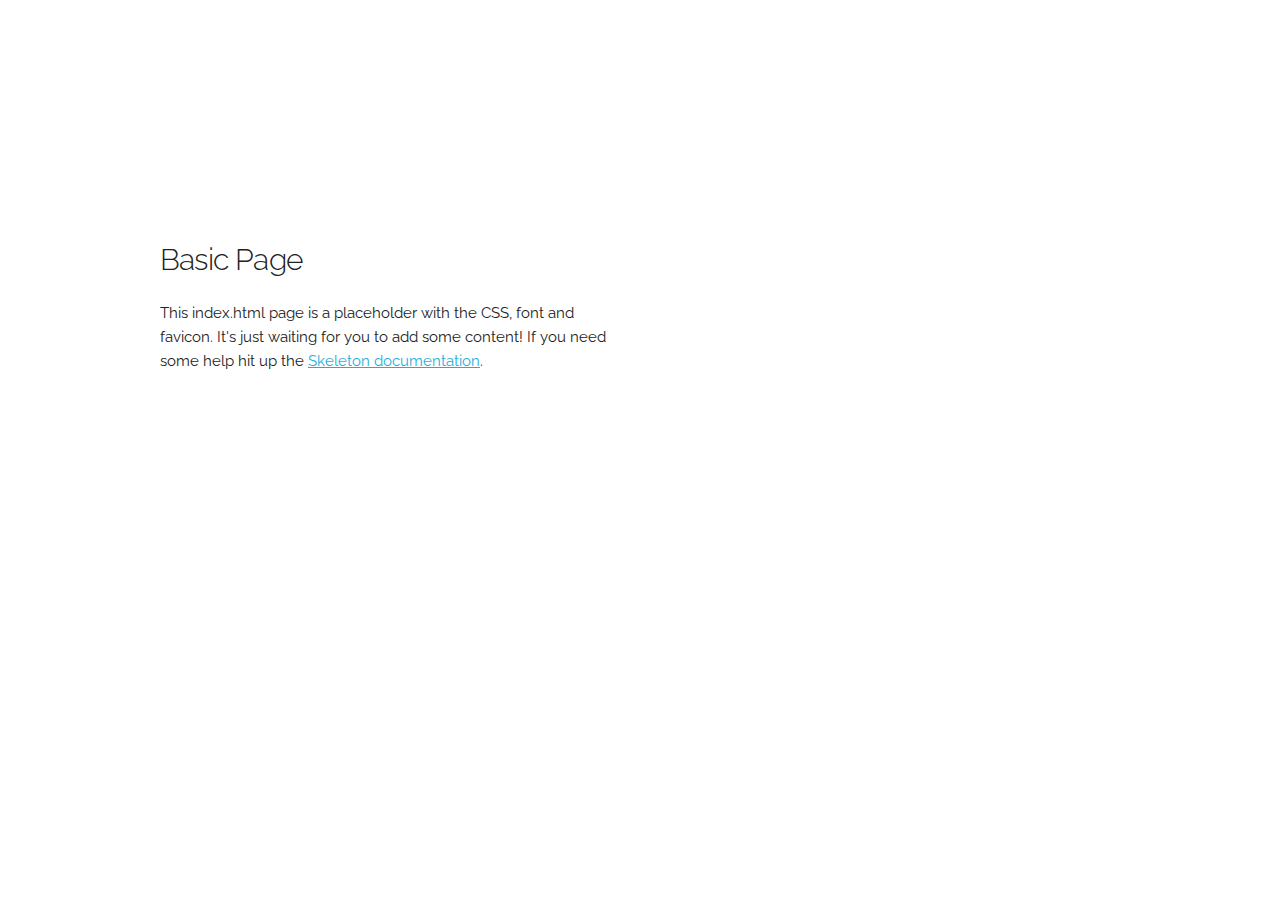
<file: index.html>
<!DOCTYPE html>
<html lang="en">

  <head>

  <!-- Basic Page Needs
  –––––––––––––––––––––––––––––––––––––––––––––––––– -->
  <meta charset="utf-8">
  <title>Your page title here :)</title>
  <meta name="description" content="">
  <meta name="author" content="">

  <!-- Mobile Specific Metas
  –––––––––––––––––––––––––––––––––––––––––––––––––– -->
  <meta name="viewport" content="width=device-width, initial-scale=1">

  <!-- FONT
  –––––––––––––––––––––––––––––––––––––––––––––––––– -->
  <link href="//fonts.googleapis.com/css?family=Raleway:400,300,600" rel="stylesheet" type="text/css">

  <!-- CSS
  –––––––––––––––––––––––––––––––––––––––––––––––––– -->
  <link rel="stylesheet" href="css/normalize.css">
  <link rel="stylesheet" href="css/skeleton.css">

  <!-- Favicon
  –––––––––––––––––––––––––––––––––––––––––––––––––– -->
  <link rel="icon" type="image/png" href="images/favicon.png">

</head>
<body>

  <!-- Primary Page Layout
  –––––––––––––––––––––––––––––––––––––––––––––––––– -->
  <div class="container">
    <div class="row">
      <div class="one-half column" style="margin-top: 25%">
        <h4>Basic Page</h4>
        <p>This index.html page is a placeholder with the CSS, font and favicon. It's just waiting for you to add some content! If you need some help hit up the <a href="http://www.getskeleton.com">Skeleton documentation</a>.</p>
      </div>
    </div>
  </div>

<!-- End Document
  –––––––––––––––––––––––––––––––––––––––––––––––––– -->
</body>
</html>
</file>
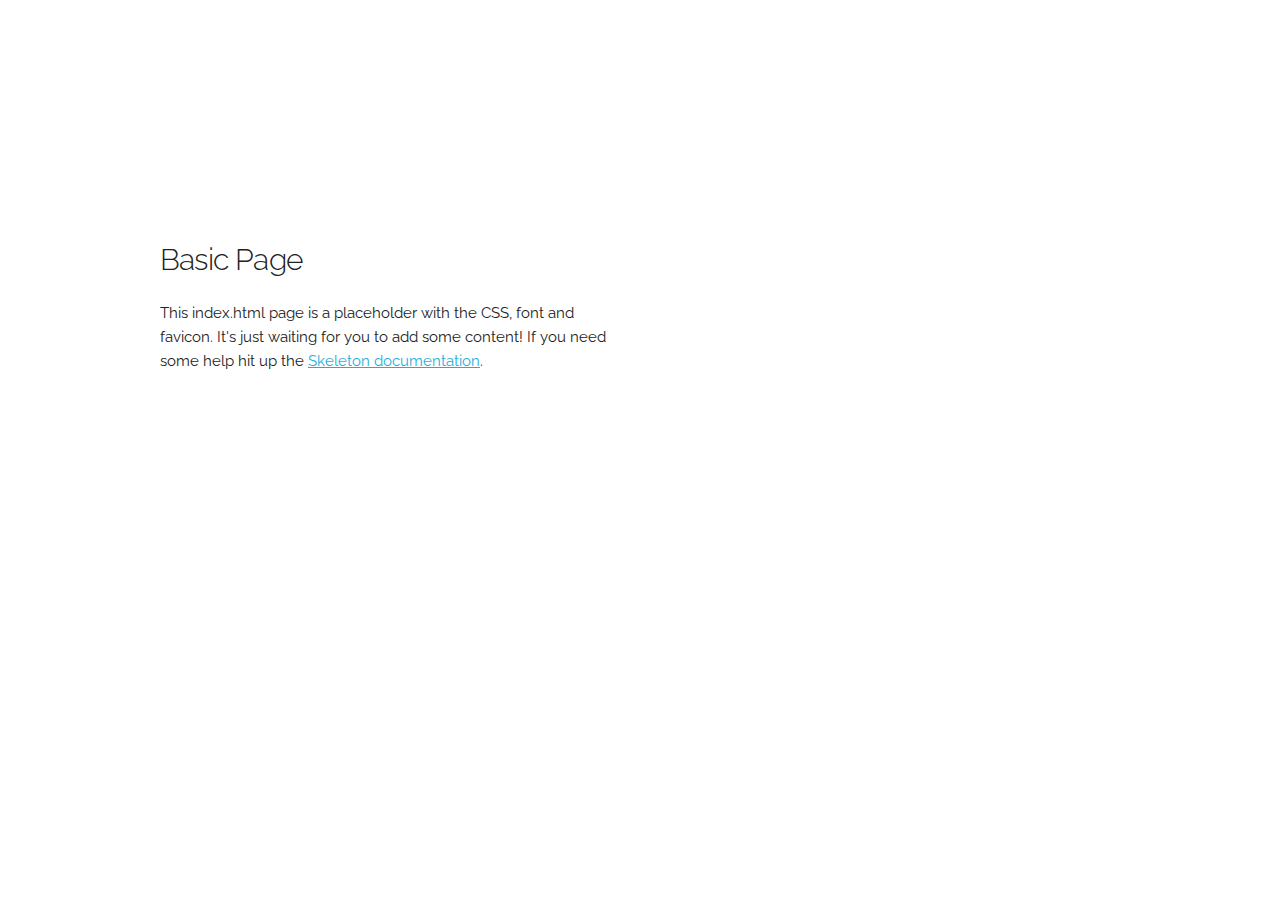
<file: Skeleton-2.0.4/index.html>
<!DOCTYPE html>
<html lang="en">
<head>

  <!-- Basic Page Needs
  –––––––––––––––––––––––––––––––––––––––––––––––––– -->
  <meta charset="utf-8">
  <title>Your page title here :)</title>
  <meta name="description" content="">
  <meta name="author" content="">

  <!-- Mobile Specific Metas
  –––––––––––––––––––––––––––––––––––––––––––––––––– -->
  <meta name="viewport" content="width=device-width, initial-scale=1">

  <!-- FONT
  –––––––––––––––––––––––––––––––––––––––––––––––––– -->
  <link href="//fonts.googleapis.com/css?family=Raleway:400,300,600" rel="stylesheet" type="text/css">

  <!-- CSS
  –––––––––––––––––––––––––––––––––––––––––––––––––– -->
  <link rel="stylesheet" href="css/normalize.css">
  <link rel="stylesheet" href="css/skeleton.css">

  <!-- Favicon
  –––––––––––––––––––––––––––––––––––––––––––––––––– -->
  <link rel="icon" type="image/png" href="images/favicon.png">

</head>
<body>

  <!-- Primary Page Layout
  –––––––––––––––––––––––––––––––––––––––––––––––––– -->
  <div class="container">
    <div class="row">
      <div class="one-half column" style="margin-top: 25%">
        <h4>Basic Page</h4>
        <p>This index.html page is a placeholder with the CSS, font and favicon. It's just waiting for you to add some content! If you need some help hit up the <a href="http://www.getskeleton.com">Skeleton documentation</a>.</p>
      </div>
    </div>
  </div>

<!-- End Document
  –––––––––––––––––––––––––––––––––––––––––––––––––– -->
</body>
</html>
</file>
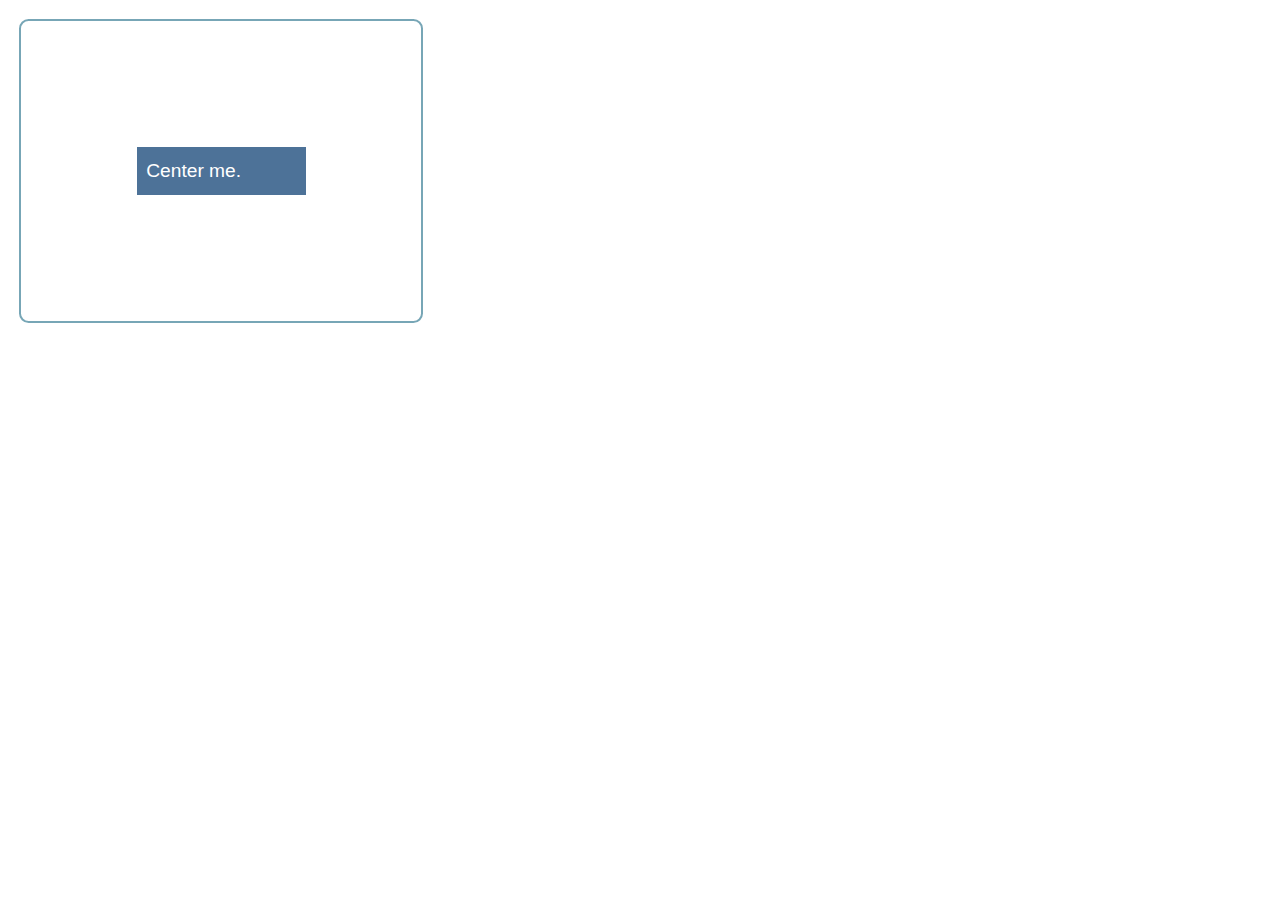
<file: task3.html>
<!doctype html>

<html lang="en">

<head>
    <meta charset="utf-8">
    <title>Flexbox: Task 3</title>


    <style>
        body {
            background-color: #fff;
            color: #333;
            font: 1.2em / 1.5 Helvetica Neue, Helvetica, Arial, sans-serif;
            padding: 1em;
            margin: 0;
        }

        .parent {
          border: 2px solid #77A6B6;
          border-radius: .5em;
          width: 400px;
          height: 300px;
          display: flex;
          align-items: center;
          justify-content: center;
        }

        .child {
          background-color: #4D7298; 
          color: #fff;
          padding: .5em;
          width: 150px;

        }
    </style>



</head>

<body>

  <div class="parent">
    <div class="child">Center me.</div>
  </div>

</body>

</html>
</file>
<file: css/skeleton.css>
/*
* Skeleton V2.0.4
* Copyright 2014, Dave Gamache
* www.getskeleton.com
* Free to use under the MIT license.
* http://www.opensource.org/licenses/mit-license.php
* 12/29/2014
*/


/* Table of contents
––––––––––––––––––––––––––––––––––––––––––––––––––
- Grid
- Base Styles
- Typography
- Links
- Buttons
- Forms
- Lists
- Code
- Tables
- Spacing
- Utilities
- Clearing
- Media Queries
*/


/* Grid
–––––––––––––––––––––––––––––––––––––––––––––––––– */
.container {
  position: relative;
  width: 100%;
  max-width: 960px;
  margin: 0 auto;
  padding: 0 20px;
  box-sizing: border-box; }
.column,
.columns {
  width: 100%;
  float: left;
  box-sizing: border-box; }

/* For devices larger than 400px */
@media (min-width: 400px) {
  .container {
    width: 85%;
    padding: 0; }
}

/* For devices larger than 550px */
@media (min-width: 550px) {
  .container {
    width: 80%; }
  .column,
  .columns {
    margin-left: 4%; }
  .column:first-child,
  .columns:first-child {
    margin-left: 0; }

  .one.column,
  .one.columns                    { width: 4.66666666667%; }
  .two.columns                    { width: 13.3333333333%; }
  .three.columns                  { width: 22%;            }
  .four.columns                   { width: 30.6666666667%; }
  .five.columns                   { width: 39.3333333333%; }
  .six.columns                    { width: 48%;            }
  .seven.columns                  { width: 56.6666666667%; }
  .eight.columns                  { width: 65.3333333333%; }
  .nine.columns                   { width: 74.0%;          }
  .ten.columns                    { width: 82.6666666667%; }
  .eleven.columns                 { width: 91.3333333333%; }
  .twelve.columns                 { width: 100%; margin-left: 0; }

  .one-third.column               { width: 30.6666666667%; }
  .two-thirds.column              { width: 65.3333333333%; }

  .one-half.column                { width: 48%; }

  /* Offsets */
  .offset-by-one.column,
  .offset-by-one.columns          { margin-left: 8.66666666667%; }
  .offset-by-two.column,
  .offset-by-two.columns          { margin-left: 17.3333333333%; }
  .offset-by-three.column,
  .offset-by-three.columns        { margin-left: 26%;            }
  .offset-by-four.column,
  .offset-by-four.columns         { margin-left: 34.6666666667%; }
  .offset-by-five.column,
  .offset-by-five.columns         { margin-left: 43.3333333333%; }
  .offset-by-six.column,
  .offset-by-six.columns          { margin-left: 52%;            }
  .offset-by-seven.column,
  .offset-by-seven.columns        { margin-left: 60.6666666667%; }
  .offset-by-eight.column,
  .offset-by-eight.columns        { margin-left: 69.3333333333%; }
  .offset-by-nine.column,
  .offset-by-nine.columns         { margin-left: 78.0%;          }
  .offset-by-ten.column,
  .offset-by-ten.columns          { margin-left: 86.6666666667%; }
  .offset-by-eleven.column,
  .offset-by-eleven.columns       { margin-left: 95.3333333333%; }

  .offset-by-one-third.column,
  .offset-by-one-third.columns    { margin-left: 34.6666666667%; }
  .offset-by-two-thirds.column,
  .offset-by-two-thirds.columns   { margin-left: 69.3333333333%; }

  .offset-by-one-half.column,
  .offset-by-one-half.columns     { margin-left: 52%; }

}


/* Base Styles
–––––––––––––––––––––––––––––––––––––––––––––––––– */
/* NOTE
html is set to 62.5% so that all the REM measurements throughout Skeleton
are based on 10px sizing. So basically 1.5rem = 15px :) */
html {
  font-size: 62.5%; }
body {
  font-size: 1.5em; /* currently ems cause chrome bug misinterpreting rems on body element */
  line-height: 1.6;
  font-weight: 400;
  font-family: "Raleway", "HelveticaNeue", "Helvetica Neue", Helvetica, Arial, sans-serif;
  color: #222; }


/* Typography
–––––––––––––––––––––––––––––––––––––––––––––––––– */
h1, h2, h3, h4, h5, h6 {
  margin-top: 0;
  margin-bottom: 2rem;
  font-weight: 300; }
h1 { font-size: 4.0rem; line-height: 1.2;  letter-spacing: -.1rem;}
h2 { font-size: 3.6rem; line-height: 1.25; letter-spacing: -.1rem; }
h3 { font-size: 3.0rem; line-height: 1.3;  letter-spacing: -.1rem; }
h4 { font-size: 2.4rem; line-height: 1.35; letter-spacing: -.08rem; }
h5 { font-size: 1.8rem; line-height: 1.5;  letter-spacing: -.05rem; }
h6 { font-size: 1.5rem; line-height: 1.6;  letter-spacing: 0; }

/* Larger than phablet */
@media (min-width: 550px) {
  h1 { font-size: 5.0rem; }
  h2 { font-size: 4.2rem; }
  h3 { font-size: 3.6rem; }
  h4 { font-size: 3.0rem; }
  h5 { font-size: 2.4rem; }
  h6 { font-size: 1.5rem; }
}

p {
  margin-top: 0; }


/* Links
–––––––––––––––––––––––––––––––––––––––––––––––––– */
a {
  color: #1EAEDB; }
a:hover {
  color: #0FA0CE; }


/* Buttons
–––––––––––––––––––––––––––––––––––––––––––––––––– */
.button,
button,
input[type="submit"],
input[type="reset"],
input[type="button"] {
  display: inline-block;
  height: 38px;
  padding: 0 30px;
  color: #555;
  text-align: center;
  font-size: 11px;
  font-weight: 600;
  line-height: 38px;
  letter-spacing: .1rem;
  text-transform: uppercase;
  text-decoration: none;
  white-space: nowrap;
  background-color: transparent;
  border-radius: 4px;
  border: 1px solid #bbb;
  cursor: pointer;
  box-sizing: border-box; }
.button:hover,
button:hover,
input[type="submit"]:hover,
input[type="reset"]:hover,
input[type="button"]:hover,
.button:focus,
button:focus,
input[type="submit"]:focus,
input[type="reset"]:focus,
input[type="button"]:focus {
  color: #333;
  border-color: #888;
  outline: 0; }
.button.button-primary,
button.button-primary,
input[type="submit"].button-primary,
input[type="reset"].button-primary,
input[type="button"].button-primary {
  color: #FFF;
  background-color: #33C3F0;
  border-color: #33C3F0; }
.button.button-primary:hover,
button.button-primary:hover,
input[type="submit"].button-primary:hover,
input[type="reset"].button-primary:hover,
input[type="button"].button-primary:hover,
.button.button-primary:focus,
button.button-primary:focus,
input[type="submit"].button-primary:focus,
input[type="reset"].button-primary:focus,
input[type="button"].button-primary:focus {
  color: #FFF;
  background-color: #1EAEDB;
  border-color: #1EAEDB; }


/* Forms
–––––––––––––––––––––––––––––––––––––––––––––––––– */
input[type="email"],
input[type="number"],
input[type="search"],
input[type="text"],
input[type="tel"],
input[type="url"],
input[type="password"],
textarea,
select {
  height: 38px;
  padding: 6px 10px; /* The 6px vertically centers text on FF, ignored by Webkit */
  background-color: #fff;
  border: 1px solid #D1D1D1;
  border-radius: 4px;
  box-shadow: none;
  box-sizing: border-box; }
/* Removes awkward default styles on some inputs for iOS */
input[type="email"],
input[type="number"],
input[type="search"],
input[type="text"],
input[type="tel"],
input[type="url"],
input[type="password"],
textarea {
  -webkit-appearance: none;
     -moz-appearance: none;
          appearance: none; }
textarea {
  min-height: 65px;
  padding-top: 6px;
  padding-bottom: 6px; }
input[type="email"]:focus,
input[type="number"]:focus,
input[type="search"]:focus,
input[type="text"]:focus,
input[type="tel"]:focus,
input[type="url"]:focus,
input[type="password"]:focus,
textarea:focus,
select:focus {
  border: 1px solid #33C3F0;
  outline: 0; }
label,
legend {
  display: block;
  margin-bottom: .5rem;
  font-weight: 600; }
fieldset {
  padding: 0;
  border-width: 0; }
input[type="checkbox"],
input[type="radio"] {
  display: inline; }
label > .label-body {
  display: inline-block;
  margin-left: .5rem;
  font-weight: normal; }


/* Lists
–––––––––––––––––––––––––––––––––––––––––––––––––– */
ul {
  list-style: circle inside; }
ol {
  list-style: decimal inside; }
ol, ul {
  padding-left: 0;
  margin-top: 0; }
ul ul,
ul ol,
ol ol,
ol ul {
  margin: 1.5rem 0 1.5rem 3rem;
  font-size: 90%; }
li {
  margin-bottom: 1rem; }


/* Code
–––––––––––––––––––––––––––––––––––––––––––––––––– */
code {
  padding: .2rem .5rem;
  margin: 0 .2rem;
  font-size: 90%;
  white-space: nowrap;
  background: #F1F1F1;
  border: 1px solid #E1E1E1;
  border-radius: 4px; }
pre > code {
  display: block;
  padding: 1rem 1.5rem;
  white-space: pre; }


/* Tables
–––––––––––––––––––––––––––––––––––––––––––––––––– */
th,
td {
  padding: 12px 15px;
  text-align: left;
  border-bottom: 1px solid #E1E1E1; }
th:first-child,
td:first-child {
  padding-left: 0; }
th:last-child,
td:last-child {
  padding-right: 0; }


/* Spacing
–––––––––––––––––––––––––––––––––––––––––––––––––– */
button,
.button {
  margin-bottom: 1rem; }
input,
textarea,
select,
fieldset {
  margin-bottom: 1.5rem; }
pre,
blockquote,
dl,
figure,
table,
p,
ul,
ol,
form {
  margin-bottom: 2.5rem; }


/* Utilities
–––––––––––––––––––––––––––––––––––––––––––––––––– */
.u-full-width {
  width: 100%;
  box-sizing: border-box; }
.u-max-full-width {
  max-width: 100%;
  box-sizing: border-box; }
.u-pull-right {
  float: right; }
.u-pull-left {
  float: left; }


/* Misc
–––––––––––––––––––––––––––––––––––––––––––––––––– */
hr {
  margin-top: 3rem;
  margin-bottom: 3.5rem;
  border-width: 0;
  border-top: 1px solid #E1E1E1; }


/* Clearing
–––––––––––––––––––––––––––––––––––––––––––––––––– */

/* Self Clearing Goodness */
.container:after,
.row:after,
.u-cf {
  content: "";
  display: table;
  clear: both; }


/* Media Queries
–––––––––––––––––––––––––––––––––––––––––––––––––– */
/*
Note: The best way to structure the use of media queries is to create the queries
near the relevant code. For example, if you wanted to change the styles for buttons
on small devices, paste the mobile query code up in the buttons section and style it
there.
*/


/* Larger than mobile */
@media (min-width: 400px) {}

/* Larger than phablet (also point when grid becomes active) */
@media (min-width: 550px) {}

/* Larger than tablet */
@media (min-width: 750px) {}

/* Larger than desktop */
@media (min-width: 1000px) {}

/* Larger than Desktop HD */
@media (min-width: 1200px) {}
</file>
<file: Skeleton-2.0.4/css/skeleton.css>
/*
* Skeleton V2.0.4
* Copyright 2014, Dave Gamache
* www.getskeleton.com
* Free to use under the MIT license.
* http://www.opensource.org/licenses/mit-license.php
* 12/29/2014
*/


/* Table of contents
––––––––––––––––––––––––––––––––––––––––––––––––––
- Grid
- Base Styles
- Typography
- Links
- Buttons
- Forms
- Lists
- Code
- Tables
- Spacing
- Utilities
- Clearing
- Media Queries
*/


/* Grid
–––––––––––––––––––––––––––––––––––––––––––––––––– */
.container {
  position: relative;
  width: 100%;
  max-width: 960px;
  margin: 0 auto;
  padding: 0 20px;
  box-sizing: border-box; }
.column,
.columns {
  width: 100%;
  float: left;
  box-sizing: border-box; }

/* For devices larger than 400px */
@media (min-width: 400px) {
  .container {
    width: 85%;
    padding: 0; }
}

/* For devices larger than 550px */
@media (min-width: 550px) {
  .container {
    width: 80%; }
  .column,
  .columns {
    margin-left: 4%; }
  .column:first-child,
  .columns:first-child {
    margin-left: 0; }

  .one.column,
  .one.columns                    { width: 4.66666666667%; }
  .two.columns                    { width: 13.3333333333%; }
  .three.columns                  { width: 22%;            }
  .four.columns                   { width: 30.6666666667%; }
  .five.columns                   { width: 39.3333333333%; }
  .six.columns                    { width: 48%;            }
  .seven.columns                  { width: 56.6666666667%; }
  .eight.columns                  { width: 65.3333333333%; }
  .nine.columns                   { width: 74.0%;          }
  .ten.columns                    { width: 82.6666666667%; }
  .eleven.columns                 { width: 91.3333333333%; }
  .twelve.columns                 { width: 100%; margin-left: 0; }

  .one-third.column               { width: 30.6666666667%; }
  .two-thirds.column              { width: 65.3333333333%; }

  .one-half.column                { width: 48%; }

  /* Offsets */
  .offset-by-one.column,
  .offset-by-one.columns          { margin-left: 8.66666666667%; }
  .offset-by-two.column,
  .offset-by-two.columns          { margin-left: 17.3333333333%; }
  .offset-by-three.column,
  .offset-by-three.columns        { margin-left: 26%;            }
  .offset-by-four.column,
  .offset-by-four.columns         { margin-left: 34.6666666667%; }
  .offset-by-five.column,
  .offset-by-five.columns         { margin-left: 43.3333333333%; }
  .offset-by-six.column,
  .offset-by-six.columns          { margin-left: 52%;            }
  .offset-by-seven.column,
  .offset-by-seven.columns        { margin-left: 60.6666666667%; }
  .offset-by-eight.column,
  .offset-by-eight.columns        { margin-left: 69.3333333333%; }
  .offset-by-nine.column,
  .offset-by-nine.columns         { margin-left: 78.0%;          }
  .offset-by-ten.column,
  .offset-by-ten.columns          { margin-left: 86.6666666667%; }
  .offset-by-eleven.column,
  .offset-by-eleven.columns       { margin-left: 95.3333333333%; }

  .offset-by-one-third.column,
  .offset-by-one-third.columns    { margin-left: 34.6666666667%; }
  .offset-by-two-thirds.column,
  .offset-by-two-thirds.columns   { margin-left: 69.3333333333%; }

  .offset-by-one-half.column,
  .offset-by-one-half.columns     { margin-left: 52%; }

}


/* Base Styles
–––––––––––––––––––––––––––––––––––––––––––––––––– */
/* NOTE
html is set to 62.5% so that all the REM measurements throughout Skeleton
are based on 10px sizing. So basically 1.5rem = 15px :) */
html {
  font-size: 62.5%; }
body {
  font-size: 1.5em; /* currently ems cause chrome bug misinterpreting rems on body element */
  line-height: 1.6;
  font-weight: 400;
  font-family: "Raleway", "HelveticaNeue", "Helvetica Neue", Helvetica, Arial, sans-serif;
  color: #222; }


/* Typography
–––––––––––––––––––––––––––––––––––––––––––––––––– */
h1, h2, h3, h4, h5, h6 {
  margin-top: 0;
  margin-bottom: 2rem;
  font-weight: 300; }
h1 { font-size: 4.0rem; line-height: 1.2;  letter-spacing: -.1rem;}
h2 { font-size: 3.6rem; line-height: 1.25; letter-spacing: -.1rem; }
h3 { font-size: 3.0rem; line-height: 1.3;  letter-spacing: -.1rem; }
h4 { font-size: 2.4rem; line-height: 1.35; letter-spacing: -.08rem; }
h5 { font-size: 1.8rem; line-height: 1.5;  letter-spacing: -.05rem; }
h6 { font-size: 1.5rem; line-height: 1.6;  letter-spacing: 0; }

/* Larger than phablet */
@media (min-width: 550px) {
  h1 { font-size: 5.0rem; }
  h2 { font-size: 4.2rem; }
  h3 { font-size: 3.6rem; }
  h4 { font-size: 3.0rem; }
  h5 { font-size: 2.4rem; }
  h6 { font-size: 1.5rem; }
}

p {
  margin-top: 0; }


/* Links
–––––––––––––––––––––––––––––––––––––––––––––––––– */
a {
  color: #1EAEDB; }
a:hover {
  color: #0FA0CE; }


/* Buttons
–––––––––––––––––––––––––––––––––––––––––––––––––– */
.button,
button,
input[type="submit"],
input[type="reset"],
input[type="button"] {
  display: inline-block;
  height: 38px;
  padding: 0 30px;
  color: #555;
  text-align: center;
  font-size: 11px;
  font-weight: 600;
  line-height: 38px;
  letter-spacing: .1rem;
  text-transform: uppercase;
  text-decoration: none;
  white-space: nowrap;
  background-color: transparent;
  border-radius: 4px;
  border: 1px solid #bbb;
  cursor: pointer;
  box-sizing: border-box; }
.button:hover,
button:hover,
input[type="submit"]:hover,
input[type="reset"]:hover,
input[type="button"]:hover,
.button:focus,
button:focus,
input[type="submit"]:focus,
input[type="reset"]:focus,
input[type="button"]:focus {
  color: #333;
  border-color: #888;
  outline: 0; }
.button.button-primary,
button.button-primary,
input[type="submit"].button-primary,
input[type="reset"].button-primary,
input[type="button"].button-primary {
  color: #FFF;
  background-color: #33C3F0;
  border-color: #33C3F0; }
.button.button-primary:hover,
button.button-primary:hover,
input[type="submit"].button-primary:hover,
input[type="reset"].button-primary:hover,
input[type="button"].button-primary:hover,
.button.button-primary:focus,
button.button-primary:focus,
input[type="submit"].button-primary:focus,
input[type="reset"].button-primary:focus,
input[type="button"].button-primary:focus {
  color: #FFF;
  background-color: #1EAEDB;
  border-color: #1EAEDB; }


/* Forms
–––––––––––––––––––––––––––––––––––––––––––––––––– */
input[type="email"],
input[type="number"],
input[type="search"],
input[type="text"],
input[type="tel"],
input[type="url"],
input[type="password"],
textarea,
select {
  height: 38px;
  padding: 6px 10px; /* The 6px vertically centers text on FF, ignored by Webkit */
  background-color: #fff;
  border: 1px solid #D1D1D1;
  border-radius: 4px;
  box-shadow: none;
  box-sizing: border-box; }
/* Removes awkward default styles on some inputs for iOS */
input[type="email"],
input[type="number"],
input[type="search"],
input[type="text"],
input[type="tel"],
input[type="url"],
input[type="password"],
textarea {
  -webkit-appearance: none;
     -moz-appearance: none;
          appearance: none; }
textarea {
  min-height: 65px;
  padding-top: 6px;
  padding-bottom: 6px; }
input[type="email"]:focus,
input[type="number"]:focus,
input[type="search"]:focus,
input[type="text"]:focus,
input[type="tel"]:focus,
input[type="url"]:focus,
input[type="password"]:focus,
textarea:focus,
select:focus {
  border: 1px solid #33C3F0;
  outline: 0; }
label,
legend {
  display: block;
  margin-bottom: .5rem;
  font-weight: 600; }
fieldset {
  padding: 0;
  border-width: 0; }
input[type="checkbox"],
input[type="radio"] {
  display: inline; }
label > .label-body {
  display: inline-block;
  margin-left: .5rem;
  font-weight: normal; }


/* Lists
–––––––––––––––––––––––––––––––––––––––––––––––––– */
ul {
  list-style: circle inside; }
ol {
  list-style: decimal inside; }
ol, ul {
  padding-left: 0;
  margin-top: 0; }
ul ul,
ul ol,
ol ol,
ol ul {
  margin: 1.5rem 0 1.5rem 3rem;
  font-size: 90%; }
li {
  margin-bottom: 1rem; }


/* Code
–––––––––––––––––––––––––––––––––––––––––––––––––– */
code {
  padding: .2rem .5rem;
  margin: 0 .2rem;
  font-size: 90%;
  white-space: nowrap;
  background: #F1F1F1;
  border: 1px solid #E1E1E1;
  border-radius: 4px; }
pre > code {
  display: block;
  padding: 1rem 1.5rem;
  white-space: pre; }


/* Tables
–––––––––––––––––––––––––––––––––––––––––––––––––– */
th,
td {
  padding: 12px 15px;
  text-align: left;
  border-bottom: 1px solid #E1E1E1; }
th:first-child,
td:first-child {
  padding-left: 0; }
th:last-child,
td:last-child {
  padding-right: 0; }


/* Spacing
–––––––––––––––––––––––––––––––––––––––––––––––––– */
button,
.button {
  margin-bottom: 1rem; }
input,
textarea,
select,
fieldset {
  margin-bottom: 1.5rem; }
pre,
blockquote,
dl,
figure,
table,
p,
ul,
ol,
form {
  margin-bottom: 2.5rem; }


/* Utilities
–––––––––––––––––––––––––––––––––––––––––––––––––– */
.u-full-width {
  width: 100%;
  box-sizing: border-box; }
.u-max-full-width {
  max-width: 100%;
  box-sizing: border-box; }
.u-pull-right {
  float: right; }
.u-pull-left {
  float: left; }


/* Misc
–––––––––––––––––––––––––––––––––––––––––––––––––– */
hr {
  margin-top: 3rem;
  margin-bottom: 3.5rem;
  border-width: 0;
  border-top: 1px solid #E1E1E1; }


/* Clearing
–––––––––––––––––––––––––––––––––––––––––––––––––– */

/* Self Clearing Goodness */
.container:after,
.row:after,
.u-cf {
  content: "";
  display: table;
  clear: both; }


/* Media Queries
–––––––––––––––––––––––––––––––––––––––––––––––––– */
/*
Note: The best way to structure the use of media queries is to create the queries
near the relevant code. For example, if you wanted to change the styles for buttons
on small devices, paste the mobile query code up in the buttons section and style it
there.
*/


/* Larger than mobile */
@media (min-width: 400px) {}

/* Larger than phablet (also point when grid becomes active) */
@media (min-width: 550px) {}

/* Larger than tablet */
@media (min-width: 750px) {}

/* Larger than desktop */
@media (min-width: 1000px) {}

/* Larger than Desktop HD */
@media (min-width: 1200px) {}
</file>
